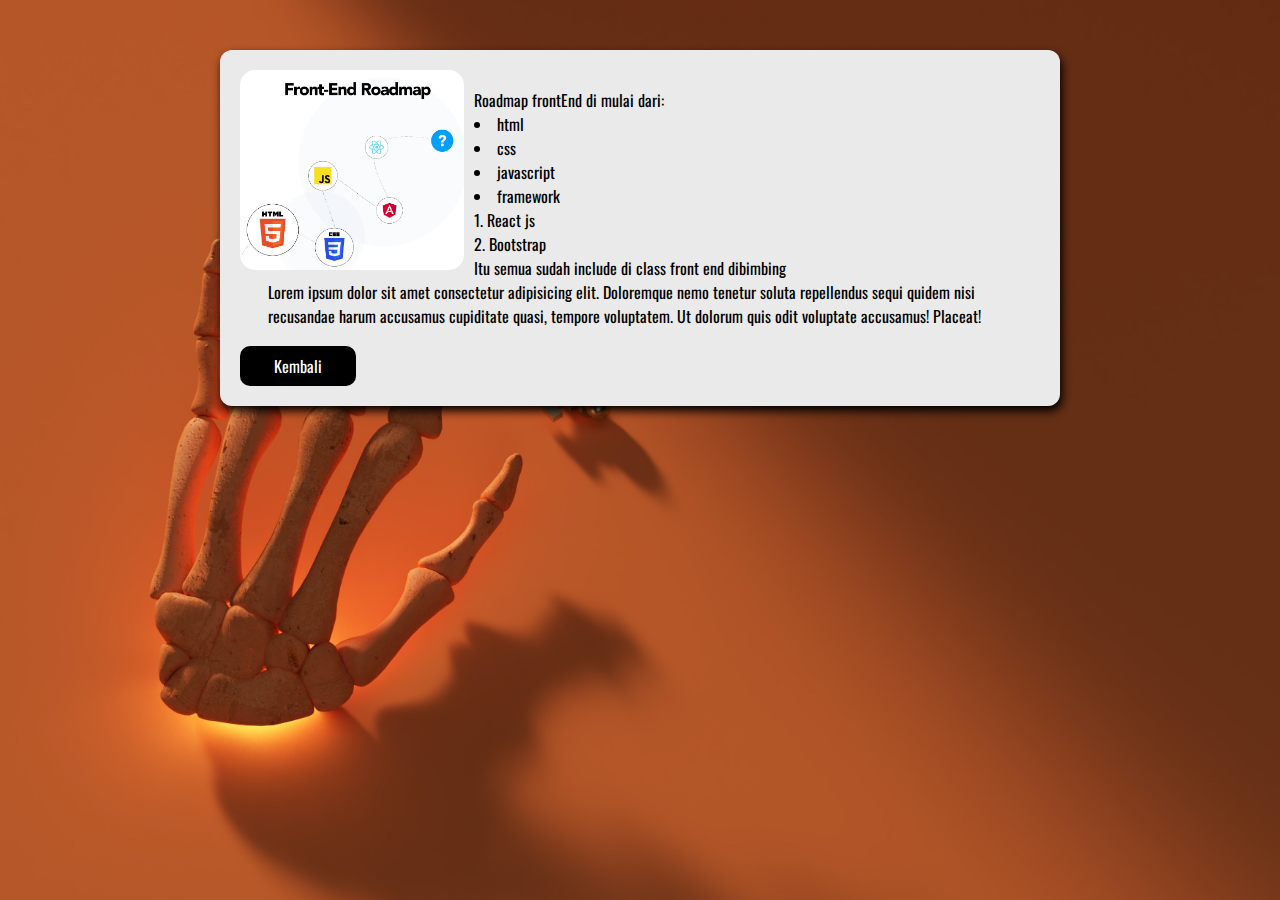
<file: pages/frontEnd/index.html>
<!DOCTYPE html>
<html lang="en">
  <head>
    <meta charset="UTF-8" />
    <meta http-equiv="X-UA-Compatible" content="IE=edge" />
    <meta name="viewport" content="width=device-width, initial-scale=1.0" />
    <link rel="stylesheet" href="style.css" />
    <link rel="preconnect" href="https://fonts.googleapis.com" />
    <link rel="preconnect" href="https://fonts.gstatic.com" crossorigin />
    <link href="https://fonts.googleapis.com/css2?family=Oswald:wght@200;400&display=swap" rel="stylesheet" />
    <title>Front end</title>
  </head>
  <body>
    <section>
      <div class="row">
        <div class="gambar clearfix">
          <img src="../../img/mapFe.png" alt="" />
        </div>
        <div class="col">
          <p>Roadmap frontEnd di mulai dari:</p>
          <ul>
            <li>html</li>
            <li>css</li>
            <li>javascript</li>
            <li>framework</li>
            <ol>
              <li>React js</li>
              <li>Bootstrap</li>
            </ol>
          </ul>
          <p>Itu semua sudah include di class front end dibimbing</p>
          <p>
            Lorem ipsum dolor sit amet consectetur adipisicing elit. Doloremque nemo tenetur soluta repellendus sequi quidem nisi
            recusandae harum accusamus cupiditate quasi, tempore voluptatem. Ut dolorum quis odit voluptate accusamus! Placeat!
          </p>
        </div>
        <div class="back">
          <a href="../../">Kembali</a>
        </div>
      </div>
    </section>
  </body>
</html>
</file>
<file: pages/frontEnd/style.css>
* {
  padding: 0;
  margin: 0;
}
body {
  box-sizing: border-box;
  background-image: url(../../img/bg.jpg);
  background-size: cover;
  font-family: "Oswald", Arial, Helvetica, sans-serif;
}
img {
  width: 100%;
}

/* start konten */
.row {
  margin: 50px auto;
  width: 800px;
  /* background-color: salmon; */
  background-color: #eaeaea;
  padding: 20px;
  border-radius: 12px;
  box-shadow: 2px 5px 10px rgba(0, 0, 0, 4);
}

.gambar {
  width: 14rem;
  float: left;
  margin-right: 10px;
}
.gambar img {
  transition: 0.9s;
  border-radius: 15px;
}
.col {
  padding: 18px;
  margin-left: 10px;
}
.col ul {
  list-style-position: inside;
}

.back {
  width: 100px;
  /* height: 40px; */
  background-color: black;
  padding: 8px;
  text-align: center;
  border-radius: 10px;
}
.back a {
  text-decoration: none;
  color: white;
}
/* end konten */

/* responsive */

@media (max-width: 650px) {
  .row {
    width: 76%;
  }
  .clearfix {
    overflow: auto;
  }
  .gambar {
    margin-left: 27px;
  }
  .gambar:hover {
    transform: scale(1);
  }
}
/* end responsive */
</file>
